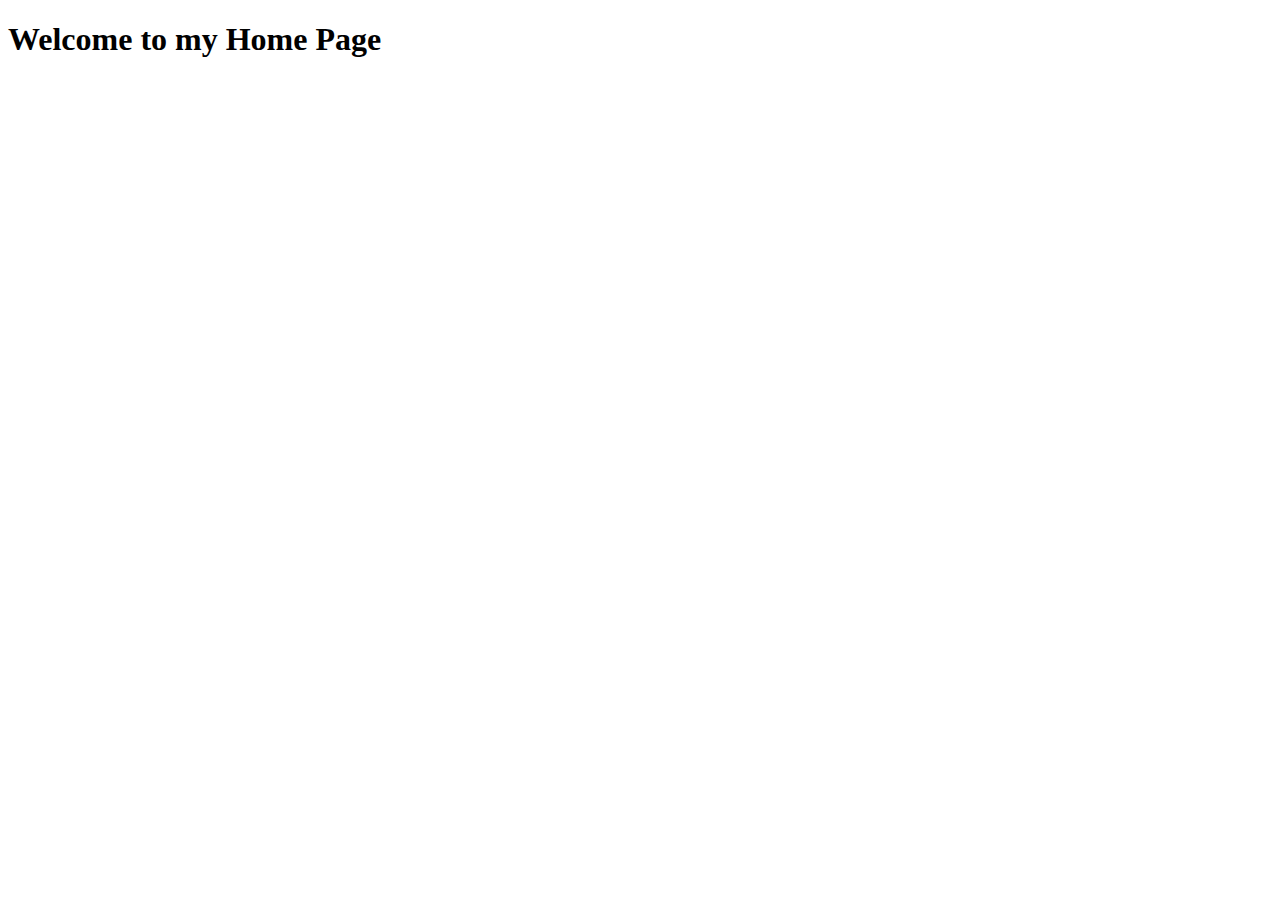
<file: index.html>
<!DOCTYPE html>
<html lang="en">
  <head>
    <meta charset="UTF-8" />
    <meta http-equiv="X-UA-Compatible" content="IE=edge" />
    <meta name="viewport" content="width=device-width, initial-scale=1.0" />
    <title>Home</title>
  </head>
  <body>
    <h1>Welcome to my Home Page</h1>
  </body>
</html>
</file>
